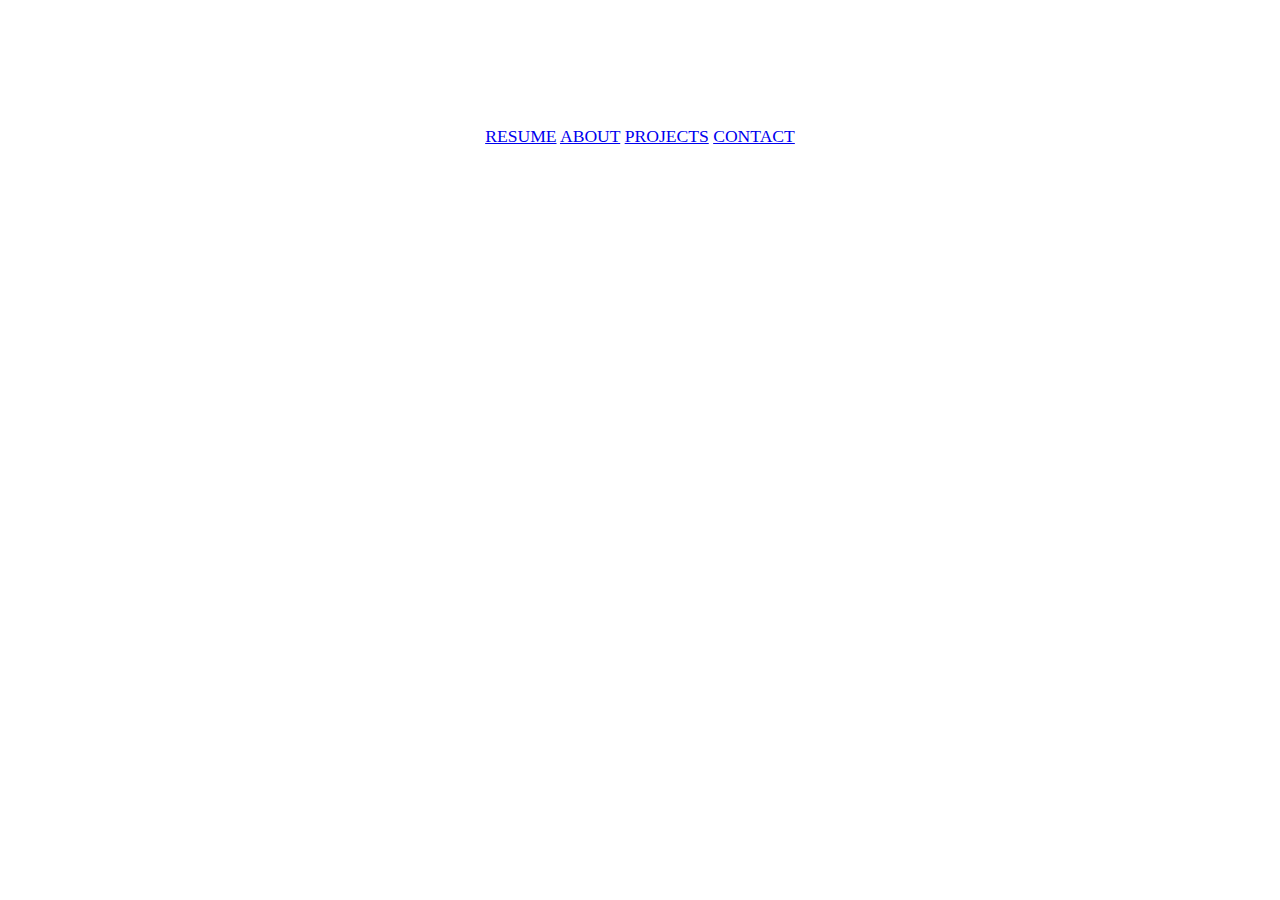
<file: index.HTML>
<!DOCTYPE HTML>
<html>
<head>
            
  <link rel="stylesheet" href="indexStyles.css">
<title id="title">Vincente Jackson</title>
</head>
    <body background="https://i.pinimg.com/736x/75/a2/0d/75a20d8901eef869c9c96a49b08d1125--b%C4%83ie%C8%9Bi-anime-yandere-anime-boy.jpg">
   <center>
        <h1>ANIMADNESS</h1>    
<p id="tha">My website is an anime showcase of my personal Favs.</p>   

    <nav>
      <a href="resume.HTML">RESUME</a>
      <a href="about.HTML">ABOUT</a>
      <a href="projects.HTML">PROJECTS</a>
      <a href="contact.HTML">CONTACT</a>
    </nav>
        
<iframe width="640" height="360" src="https://www.youtube.com/embed/wE_OdjECTl8" frameborder="0" allow="autoplay; encrypted-media" allowfullscreen></iframe>
       </center>
  </body>
  </html>
</file>
<file: indexStyles.css>
body {
    font-size: 1.1em;
}
body {
    color:white;

#intro {
    font-size: 1.3em;
}
.colorful {
    color: orange;
}
</file>
